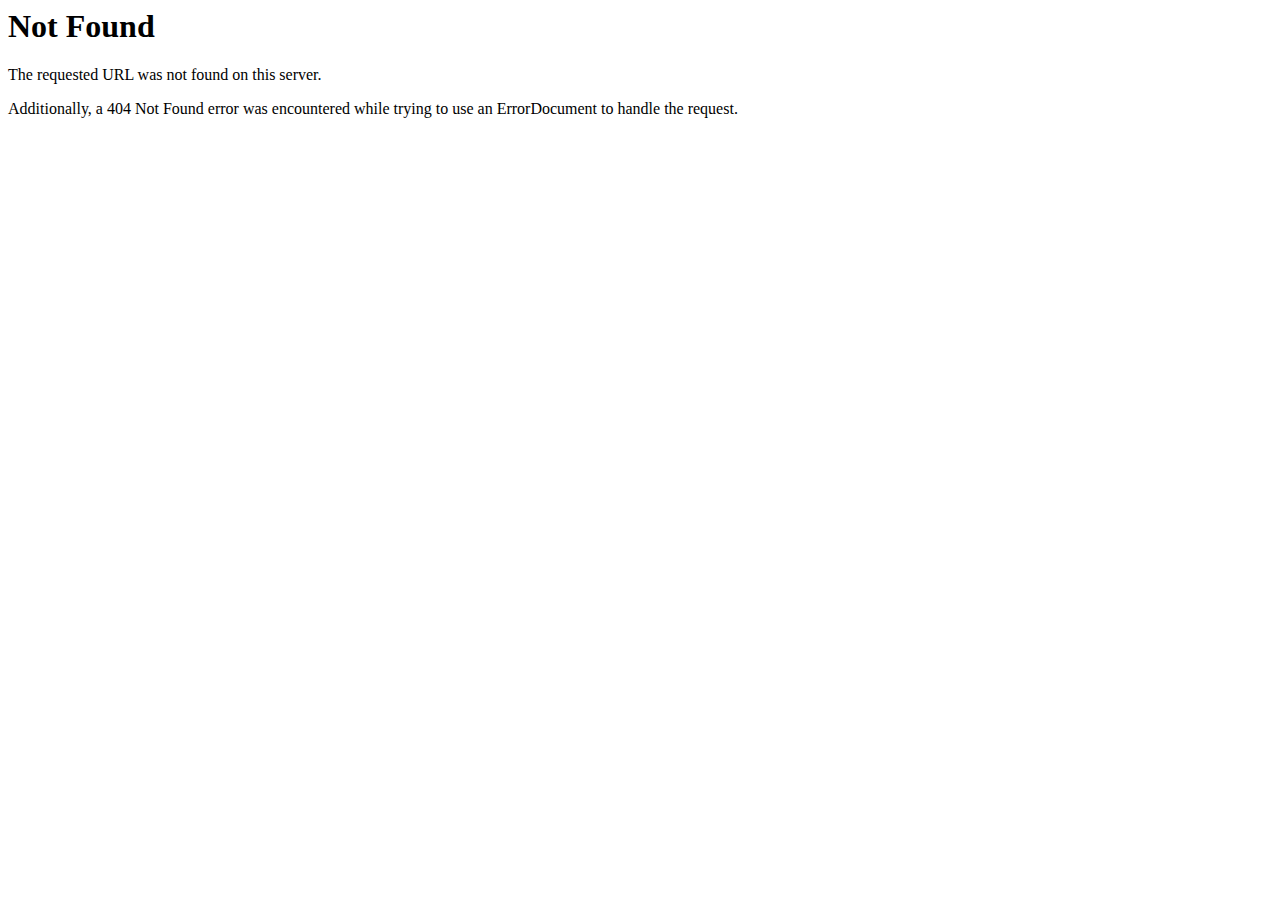
<file: index-1.html>
<!DOCTYPE HTML PUBLIC "-//IETF//DTD HTML 2.0//EN">
<html><head>
<title>404 Not Found</title>
</head><body>
<h1>Not Found</h1>
<p>The requested URL was not found on this server.</p>
<p>Additionally, a 404 Not Found
error was encountered while trying to use an ErrorDocument to handle the request.</p>
</body></html>
</file>
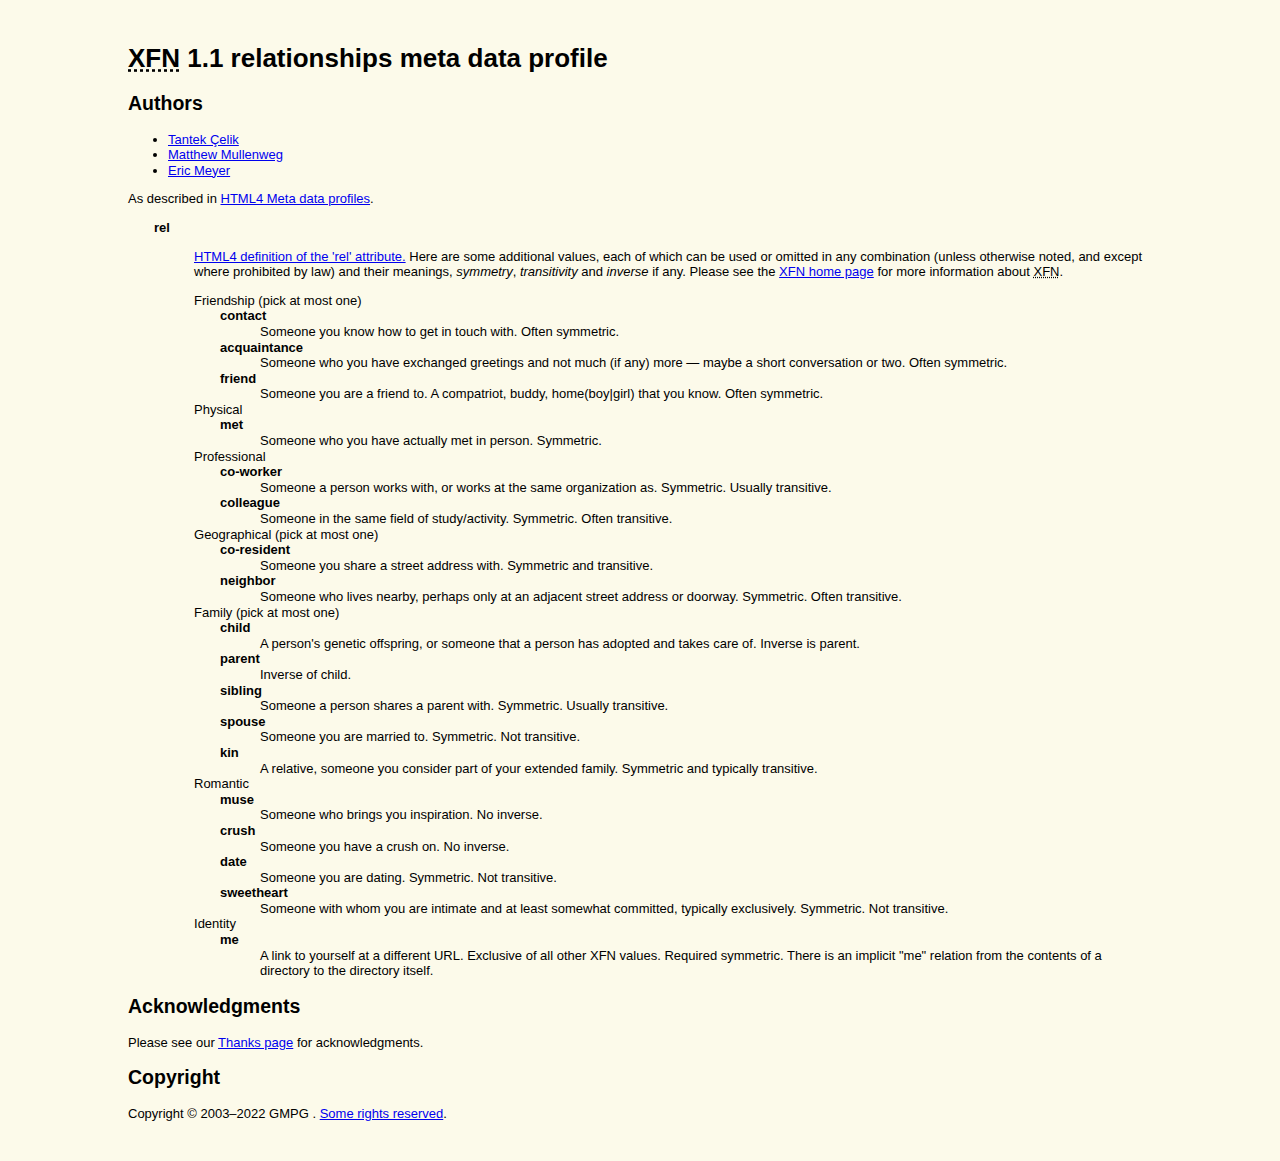
<file: xfn/11.html>
<!DOCTYPE html PUBLIC "-//W3C//DTD XHTML 1.0 Strict//EN" "http://www.w3.org/TR/xhtml1/DTD/xhtml1-strict.dtd">

<html xmlns="http://www.w3.org/1999/xhtml" xml:lang="en" lang="en">


<!-- Mirrored from desmontejd.com/xfn/11.html by HTTrack Website Copier/3.x [XR&CO'2014], Wed, 30 Nov 2022 12:28:52 GMT -->
<!-- Added by HTTrack --><meta http-equiv="content-type" content="text/html;charset=iso-8859-1" /><!-- /Added by HTTrack -->
<head><title>XFN 1.1 profile</title>

<meta http-equiv="Content-Type" content="text/html; charset=iso-8859-1"/>

<meta name="author" lang="tr" content="Tantek &Ccedil;elik"/>

<meta name="author" content="Matthew Mullenweg"/>

<meta name="author" content="Eric Meyer"/>

<link type="text/css" href="default.html" rel="alternate stylesheet" title="xfn default.css"/>

<style type="text/css">body{background:#fcfaea;color:#000;font:small/1.2 Verdana,Arial,sans-serif;margin:0;padding:2em 10%}dl{margin:0 0 0 2em}dt{font-weight:bold}h3{margin:0;font-weight:normal;font-size:1em}h3:first-letter{text-transform:capitalize}h2 a{display:block;margin-left:2em}#warning{border:1px solid red;background-color:#c33;padding:1em}</style>

<link rel="contents" href=".html" title="XFN - XHTML Friends Network"/>

<link rel="start" href="intro.html" title="XFN: Introduction and Examples"/>

<link rel="help" href="faq.html" title="XFN: FAQ"/>

<link rel="copyright" href="#copyright" title="Copyright"/>

</head>

<body>

<h1><abbr title="XHTML Friends Network">XFN</abbr> 1.1 relationships meta data profile</h1>

<h2>Authors</h2>

<ul id="authors">

<li><a href="http://tantek.com/">Tantek &Ccedil;elik</a></li>

<li><a href="http://photomatt.net/">Matthew Mullenweg</a></li>

<li><a href="http://meyerweb.com/">Eric Meyer</a></li>

</ul>

<p>As described in <a href="http://www.w3.org/TR/html401/struct/global.html#h-7.4.4.3">HTML4 Meta data profiles</a>.</p>

<dl class="profile">

 <dt id="rel">rel</dt>

 <dd><p><a rel="help" href="http://www.w3.org/TR/html401/struct/links.html#adef-rel">HTML4 definition of the 'rel' attribute.</a>  Here are some additional values, each of which can be used or omitted in any combination (unless otherwise noted, and except where prohibited by law) and their meanings, <dfn title="A symmetric relationship 'rel' is one where 'A rel B' implies 'B rel A' and vice versa.">symmetry</dfn>, <dfn title="A transitive relationship 'rel' is one where 'A rel B' and 'B rel C' implies 'A rel C'">transitivity</dfn> and <dfn title="A relationship 'rel' has an inverse 'inv' when 'A rel B' implies 'B inv A'.  A symmetrical relationship is its own inverse.">inverse</dfn> if any.   Please see the <a href=".html">XFN home page</a> for more information about <abbr title="XHTML Friends Network">XFN</abbr>.</p>

    <div><h3>friendship (pick at most one)</h3>

     <dl>

    <dt id="contact">contact</dt>

	<dd>Someone you know how to get in touch with. Often symmetric.</dd>

     <dt id="acquaintance">acquaintance</dt>

         <dd>Someone who you have exchanged greetings and not much (if any) more &mdash; maybe a short conversation or two. Often symmetric.</dd>

         <dt id="friend">friend</dt>

     	 <dd>Someone you are a friend to. A compatriot, buddy, home(boy|girl) that you know. Often symmetric.</dd>

     </dl>

    </div>

    <div><h3>physical</h3>

     <dl>

     <dt id="met">met</dt>

     	<dd>Someone who you have actually met in person. Symmetric.</dd>

     </dl>

    </div>

    <div><h3>professional</h3>

     <dl>

     <dt id="co-worker">co-worker</dt>

     	 <dd>Someone a person works with, or works at the same organization as. Symmetric.  Usually transitive.</dd>

         <dt id="colleague">colleague</dt>

         <dd>Someone in the same field of study/activity. Symmetric. Often transitive.</dd>

     </dl>

    </div>

    <div><h3>geographical (pick at most one)</h3>

     <dl> 

	 <dt id="co-resident">co-resident</dt>

	 	 <dd>Someone you share a street address with.  Symmetric and transitive.</dd>

	 <dt id="neighbor">neighbor</dt>

	     <dd>Someone who lives nearby, perhaps only at an adjacent street address or doorway.  Symmetric. Often transitive.</dd>

	 </dl>

	</div>

	<div><h3>family (pick at most one)</h3>

	 <dl>

     <dt id="child">child</dt>

     	 <dd>A person's genetic offspring, or someone that a person has adopted and takes care of. Inverse is parent.</dd>

     <dt id="parent">parent</dt>

     	 <dd>Inverse of child.</dd>

     <dt id="sibling">sibling</dt>

     	 <dd>Someone a person shares a parent with.  Symmetric. Usually transitive.</dd>

         <dt id="spouse">spouse</dt>

         <dd>Someone you are married to. Symmetric. Not transitive.</dd>

         <dt id="kin">kin</dt>

         <dd>A relative, someone you consider part of your extended family. Symmetric and typically transitive.</dd>	

     </dl>

    </div>

    <div><h3>romantic</h3>

     <dl>

     <dt id="muse">muse</dt>

     	 <dd>Someone who brings you inspiration. No inverse.</dd>

	 <dt id="crush">crush</dt>

         <dd>Someone you have a crush on. No inverse.</dd>

     <dt id="date">date</dt>

         <dd>Someone you are dating. Symmetric. Not transitive.</dd>

     <dt id="sweetheart">sweetheart</dt>

         <dd>Someone with whom you are intimate and at least somewhat committed, typically exclusively. Symmetric. Not transitive.</dd>

     </dl>

    </div>

	<div><h3>identity</h3>

     <dl>

    <dt id="me">me</dt>

	<dd>A link to yourself at a different URL. Exclusive of all other XFN values. Required symmetric. There is an implicit "me" relation from the contents of a directory to the directory itself.</dd>

     </dl>

    </div>

 </dd>

</dl>

<h2>Acknowledgments</h2>

<p>Please see our <a href="thanks.html">Thanks page</a> for acknowledgments.

</p>



<h2>Copyright</h2>

<p id="copyright">Copyright &copy; 2003&#8211;2022  GMPG <a href="#authors"></a>. <a rel="license" href="http://creativecommons.org/licenses/by-nd/2.0/">Some rights reserved</a>.</p>

</body>


<!-- Mirrored from desmontejd.com/xfn/11.html by HTTrack Website Copier/3.x [XR&CO'2014], Wed, 30 Nov 2022 12:28:56 GMT -->
</html>
</file>
